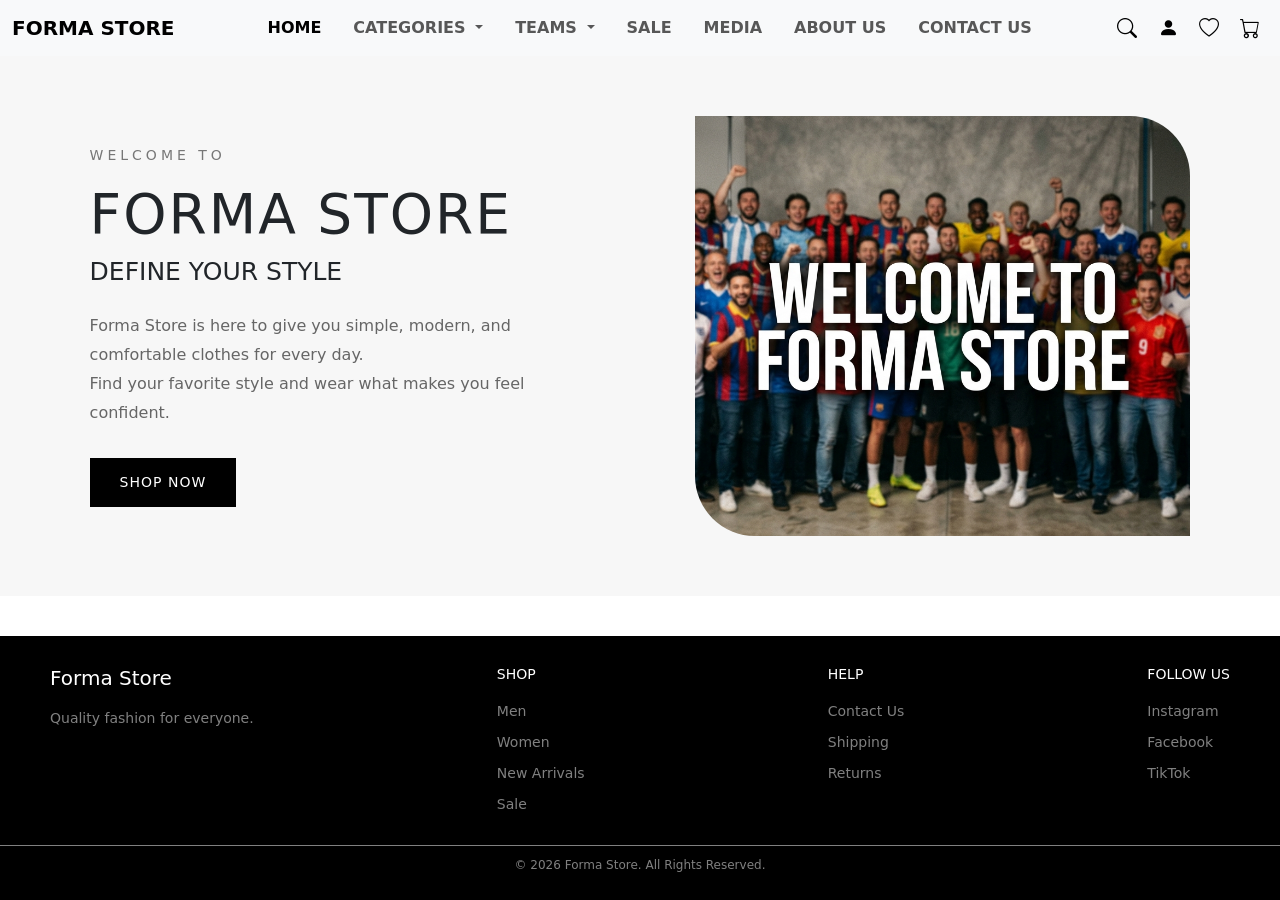
<file: index.html>
<!doctype html>
<html lang="en">
  <head>
    <meta charset="utf-8">
    <meta name="viewport" content="width=device-width, initial-scale=1">
    <title>Forma Store</title>
    <link href="https://cdn.jsdelivr.net/npm/bootstrap@5.3.8/dist/css/bootstrap.min.css" rel="stylesheet" integrity="sha384-sRIl4kxILFvY47J16cr9ZwB07vP4J8+LH7qKQnuqkuIAvNWLzeN8tE5YBujZqJLB" crossorigin="anonymous">
    <link rel="stylesheet" href="https://cdn.jsdelivr.net/npm/bootstrap-icons@1.13.1/font/bootstrap-icons.min.css">
<link rel="stylesheet" href="style.css">
</head>
  <body>
    <nav class="navbar navbar-expand-lg bg-light">
  <div class="container-fluid">   
  <a class="navbar-brand fw-bold" href="#">FORMA STORE</a>
    <button class="navbar-toggler" type="button" data-bs-toggle="collapse" data-bs-target="#navbarSupportedContent" aria-controls="navbarSupportedContent" aria-expanded="false" aria-label="Toggle navigation">
      <span class="navbar-toggler-icon"></span>
    </button>
    <div class="collapse navbar-collapse" id="navbarSupportedContent">
      <ul class="navbar-nav mx-auto mb-2 mb-lg-0 ">
        <li class="nav-item">
          <a class="nav-link active fw-bold mx-2" aria-current="page" href="#">HOME</a>
        </li>
        
        <li class="nav-item dropdown">
          <a class="nav-link dropdown-toggle fw-bold mx-2" href="#" role="button" data-bs-toggle="dropdown" aria-expanded="false">
            CATEGORIES
          </a>
          <ul class="dropdown-menu">
            <li><a class="dropdown-item" href="#">Action</a></li>
            <li><a class="dropdown-item" href="#">Another action</a></li>
            <li><hr class="dropdown-divider"></li>
            <li><a class="dropdown-item" href="#">Something else here</a></li>
          </ul>
        </li>
        <li class="nav-item dropdown">
          <a class="nav-link dropdown-toggle fw-bold mx-2" href="#" role="button" data-bs-toggle="dropdown" aria-expanded="false">
            TEAMS
          </a>
          <ul class="dropdown-menu">
            <li><a class="dropdown-item" href="#">Action</a></li>
            <li><a class="dropdown-item" href="#">Another action</a></li>
            <li><hr class="dropdown-divider"></li>
            <li><a class="dropdown-item" href="#">Something else here</a></li>
          </ul>
        </li>
        <li class="nav-item">
          <a class="nav-link  fw-bold mx-2" aria-current="page" href="#">SALE</a>
        </li>
        <li class="nav-item">
          <a class="nav-link  fw-bold mx-2" aria-current="page" href="#">MEDIA</a>
        </li>
        <li class="nav-item">
          <a class="nav-link  fw-bold mx-2" aria-current="page" href="#">ABOUT US</a>
        </li>
        <li class="nav-item">
          <a class="nav-link  fw-bold mx-2" aria-current="page" href="#">CONTACT US</a>
          </li>
      </ul>

      <div class="but " >
        <button class="bg-transparent border-0 fs-5 mx-2"><i class="bi bi-search button-css"></i></button>
        <button class="bg-transparent border-0 fs-5 mx-2"><i class="bi bi-person-fill button-css"></i></button>
        <button class="bg-transparent border-0 fs-5 mx-2"><i class="bi bi-heart button-css"></i></button>
        <button class="bg-transparent border-0 fs-5 mx-2"><i class="bi bi-cart button-css"></i></button>
      </div>

    </div>
  </div>
</nav>
<section class="forma-intro">

        <div class="intro-text">

            <p class="intro-small">WELCOME TO</p>

            <h1>FORMA STORE</h1>

            <h2>DEFINE YOUR STYLE</h2>

            <p class="intro-description">
                Forma Store is here to give you simple, modern, and comfortable clothes for every day.
                <br/>
                Find your favorite style and wear what makes you feel confident.
            </p>

            <a href="#" class="intro-btn">SHOP NOW</a>

        </div>


        <div class="intro-image">

            <img src="assets\forma.jpg" alt="Forma Store Fashion">

        </div>

    </section>

  <footer class="footer">
<div class="footer-content">
<div>
<h2>Forma Store</h2>
<p>Quality fashion for everyone.</p>
</div>
<div>
<h3>SHOP</h3>
<a href="#">Men</a>
<a href="#">Women</a>
<a href="#">New Arrivals</a>
<a href="#">Sale</a>
</div>
<div>
<h3>HELP</h3>
<a href="#">Contact Us</a>
<a href="#">Shipping</a>
<a href="#">Returns</a>
</div>
<div>
<h3>FOLLOW US</h3>
<a href="#">Instagram</a>
<a href="#">Facebook</a>
<a href="#">TikTok</a>
</div>
</div>
<div class="bottom">
<p>© 2026 Forma Store. All Rights Reserved.</p>
</div>
</footer>
<script src="https://cdn.jsdelivr.net/npm/bootstrap@5.3.8/dist/js/bootstrap.bundle.min.js" integrity="sha384-FKyoEForCGlyvwx9Hj09JcYn3nv7wiPVlz7YYwJrWVcXK/BmnVDxM+D2scQbITxI" crossorigin="anonymous"></script>
</body>
</html>
</file>
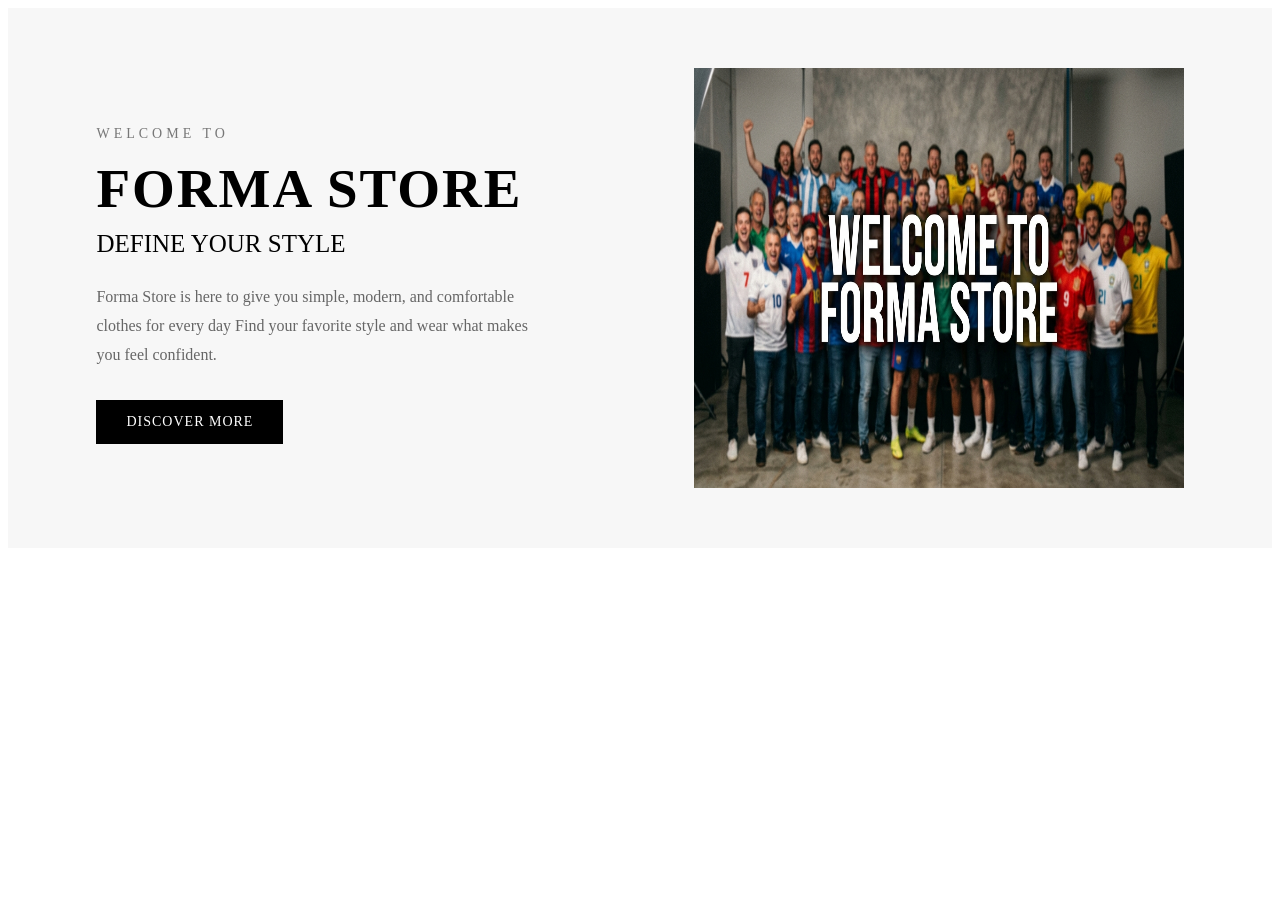
<file: start project/index.html>
<!DOCTYPE html>
<html lang="en">

<head>
    <meta charset="UTF-8">
    <meta name="viewport" content="width=device-width, initial-scale=1.0">
    <title>Document</title>
    <link rel="stylesheet" href="style.css">
</head>

<body>
    <section class="forma-intro">

        <div class="intro-text">

            <p class="intro-small">WELCOME TO</p>

            <h1>FORMA STORE</h1>

            <h2>DEFINE YOUR STYLE</h2>

            <p class="intro-description">
                Forma Store is here to give you simple, modern, and comfortable clothes for every day
                Find your favorite style and wear what makes you feel confident.
            </p>

            <a href="#" class="intro-btn">DISCOVER MORE</a>

        </div>


        <div class="intro-image">

            <img src="./forma.jpg" alt="Forma Store Fashion">

        </div>

    </section>
</body>

</html>
</file>
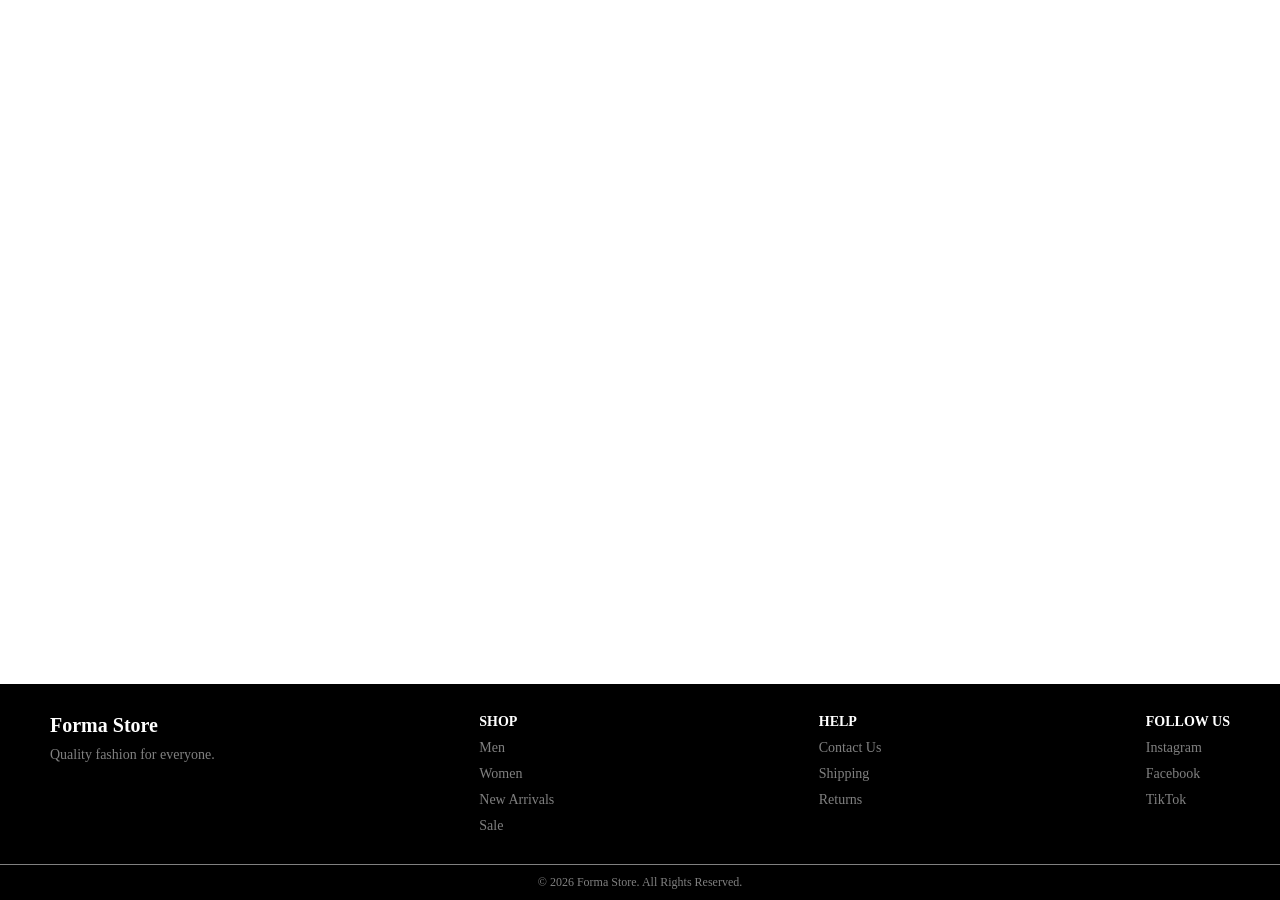
<file: footer.html>
<!DOCTYPE html>
<html lang="en">
<head>
<meta charset="UTF-8">
<meta name="viewport" content="width=device-width, initial-scale=1.0">
<title>Forma Store</title>
<link rel="stylesheet" href="style.css">
</head>
<body>
<footer class="footer">
<div class="footer-content">
<div>
<h2>Forma Store</h2>
<p>Quality fashion for everyone.</p>
</div>
<div>
<h3>SHOP</h3>
<a href="#">Men</a>
<a href="#">Women</a>
<a href="#">New Arrivals</a>
<a href="#">Sale</a>
</div>
<div>
<h3>HELP</h3>
<a href="#">Contact Us</a>
<a href="#">Shipping</a>
<a href="#">Returns</a>
</div>
<div>
<h3>FOLLOW US</h3>
<a href="#">Instagram</a>
<a href="#">Facebook</a>
<a href="#">TikTok</a>
</div>
</div>
<div class="bottom">
<p>© 2026 Forma Store. All Rights Reserved.</p>
</div>
</footer>
</body>
</html>
</file>
<file: style.css>
* {
margin: 0px;
padding: 0px;
}
body {
min-height: 100vh;
display: flex;
flex-direction: column;
}

.footer {
margin-top: auto;
background-color: black;
color: white;
}

.footer-content {
display: flex;
justify-content: space-between;
padding: 30px 50px;
}

.footer-content div {
display: flex;
flex-direction: column;
gap: 10px;
}

.footer-content h2 {
font-size: 20px;
}

.footer-content h3 {
font-size: 14px;
}

.footer-content p {
color: gray;
font-size: 14px;
}

.footer-content a {
color: gray;
text-decoration: none;
font-size: 14px;
}

.bottom {
border-top: 1px solid gray;
text-align: center;
padding: 10px 0px;
}

.bottom p {
color: gray;
font-size: 12px;
}
.forma-intro {
    width: 100%;
    min-height: 500px;

    display: flex;
    align-items: center;
    justify-content: space-between;

    padding: 60px 7%;
    box-sizing: border-box;

    background-color: #f7f7f7;
}


.intro-text {
    width: 45%;
}

.intro-small {
    font-size: 14px;
    letter-spacing: 4px;
    margin-bottom: 15px;
    color: #777;
}

.intro-text h1 {
    font-size: 55px;
    margin: 0;
    letter-spacing: 2px;
}

.intro-text h2 {
    font-size: 25px;
    margin: 10px 0 25px;
    font-weight: normal;
}

.intro-description {
    max-width: 450px;

    font-size: 16px;
    line-height: 1.8;

    color: #666;

    margin-bottom: 30px;
}
.intro-btn {
    display: inline-block;

    padding: 14px 30px;

    background-color: #000;
    color: #fff;

    text-decoration: none;

    font-size: 14px;
    letter-spacing: 1px;

    transition: 0.3s;
}

.intro-btn:hover {
    background-color: #978f55;
}
.intro-image {
    width: 45%;
    height: 420px;
    overflow: hidden;
    border-radius: 0 60px 0 60px;
}

.intro-image img {
    width: 100%;
    height: 100%;
    object-fit: cover;
    display: block;
    transition: 0.5s;
}

.intro-image img:hover {
    transform: scale(1.1);
}




@media (max-width: 768px) {

    .forma-intro {
        flex-direction: column;

        text-align: center;

        padding: 40px 25px;
    }

    .intro-text {
        width: 100%;
    }

    .intro-text h1 {
        font-size: 40px;
    }
    .intro-description {
        margin: 20px auto 30px;
    }
    .intro-image {
        width: 100%;
        height: 350px;
        margin-top: 40px;
    }

}
</file>
<file: start project/style.css>
.forma-intro {
    width: 100%;
    min-height: 500px;

    display: flex;
    align-items: center;
    justify-content: space-between;

    padding: 60px 7%;
    box-sizing: border-box;

    background-color: #f7f7f7;
}


.intro-text {
    width: 45%;
}

.intro-small {
    font-size: 14px;
    letter-spacing: 4px;
    margin-bottom: 15px;
    color: #777;
}

.intro-text h1 {
    font-size: 55px;
    margin: 0;
    letter-spacing: 2px;
}

.intro-text h2 {
    font-size: 25px;
    margin: 10px 0 25px;
    font-weight: normal;
}

.intro-description {
    max-width: 450px;

    font-size: 16px;
    line-height: 1.8;

    color: #666;

    margin-bottom: 30px;
}
.intro-btn {
    display: inline-block;

    padding: 14px 30px;

    background-color: #000;
    color: #fff;

    text-decoration: none;

    font-size: 14px;
    letter-spacing: 1px;

    transition: 0.3s;
}

.intro-btn:hover {
    background-color: #978f55;
}
.intro-image {
    width: 45%;
    height: 420px;
    overflow: hidden;
}

.intro-image img {
    width: 100%;
    height: 100%;
    transition: 0.5s;
}

.intro-image img:hover {
    transform: scale(1.1);
}




@media (max-width: 768px) {

    .forma-intro {
        flex-direction: column;

        text-align: center;

        padding: 40px 25px;
    }

    .intro-text {
        width: 100%;
    }

    .intro-text h1 {
        font-size: 40px;
    }
    .intro-description {
        margin: 20px auto 30px;
    }
    .intro-image {
        width: 100%;
        height: 350px;
        margin-top: 40px;
    }

}
</file>
